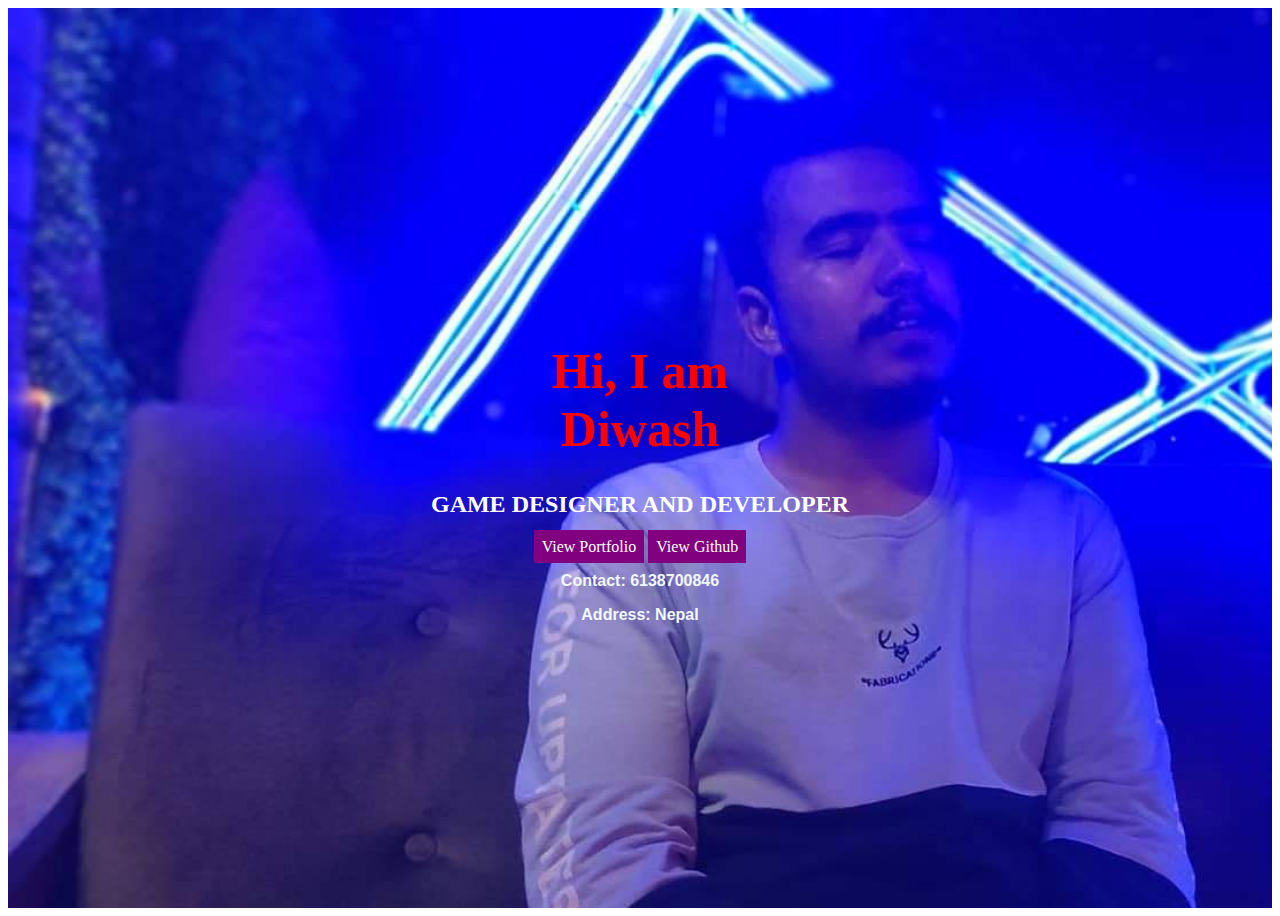
<file: index.html>
<!DOCTYPE html>
<html lang="en">
  <head>
    <link rel="stylesheet" type="text/css" href="css/style.css">
    <meta charset="UTF-8" />
    <meta name="viewport" content="width=device-width, initial-scale=1.0" />
    <title>Diwash</title>
  </head>
  <style>
    h1 {
      color: red;
      font-size: 50px;
    }

   
  </style>

  <body>
    <div
      style="
        background-image: url('img/banner.jpeg');
        min-height: 100vh;
        background-size: cover;
        background-repeat: no-repeat;
        width: 100%;
      "
    >
      <div style="color: white; text-align: center; padding-top: 300px">
        <h1 >
          Hi, I am <br />
          Diwash
        </h1>
        <h2>GAME DESIGNER AND DEVELOPER</h2>
        <!-- <a class="highlight"
          href="My Works.html"
          >View My Works</a> -->
        <a class="highlight"
          href="portfolio.html"
          >View Portfolio</a
        >
        <a class="highlight"
          href="https://github.com/diwas16"
          >View Github</a
        >


      </div>
      <div style="text-align: center;">
        <p id="unique">Contact: 6138700846</p>
        <p id="unique">Address: Nepal</p>
      </div>
    </div>
  </body>
</html>
</file>
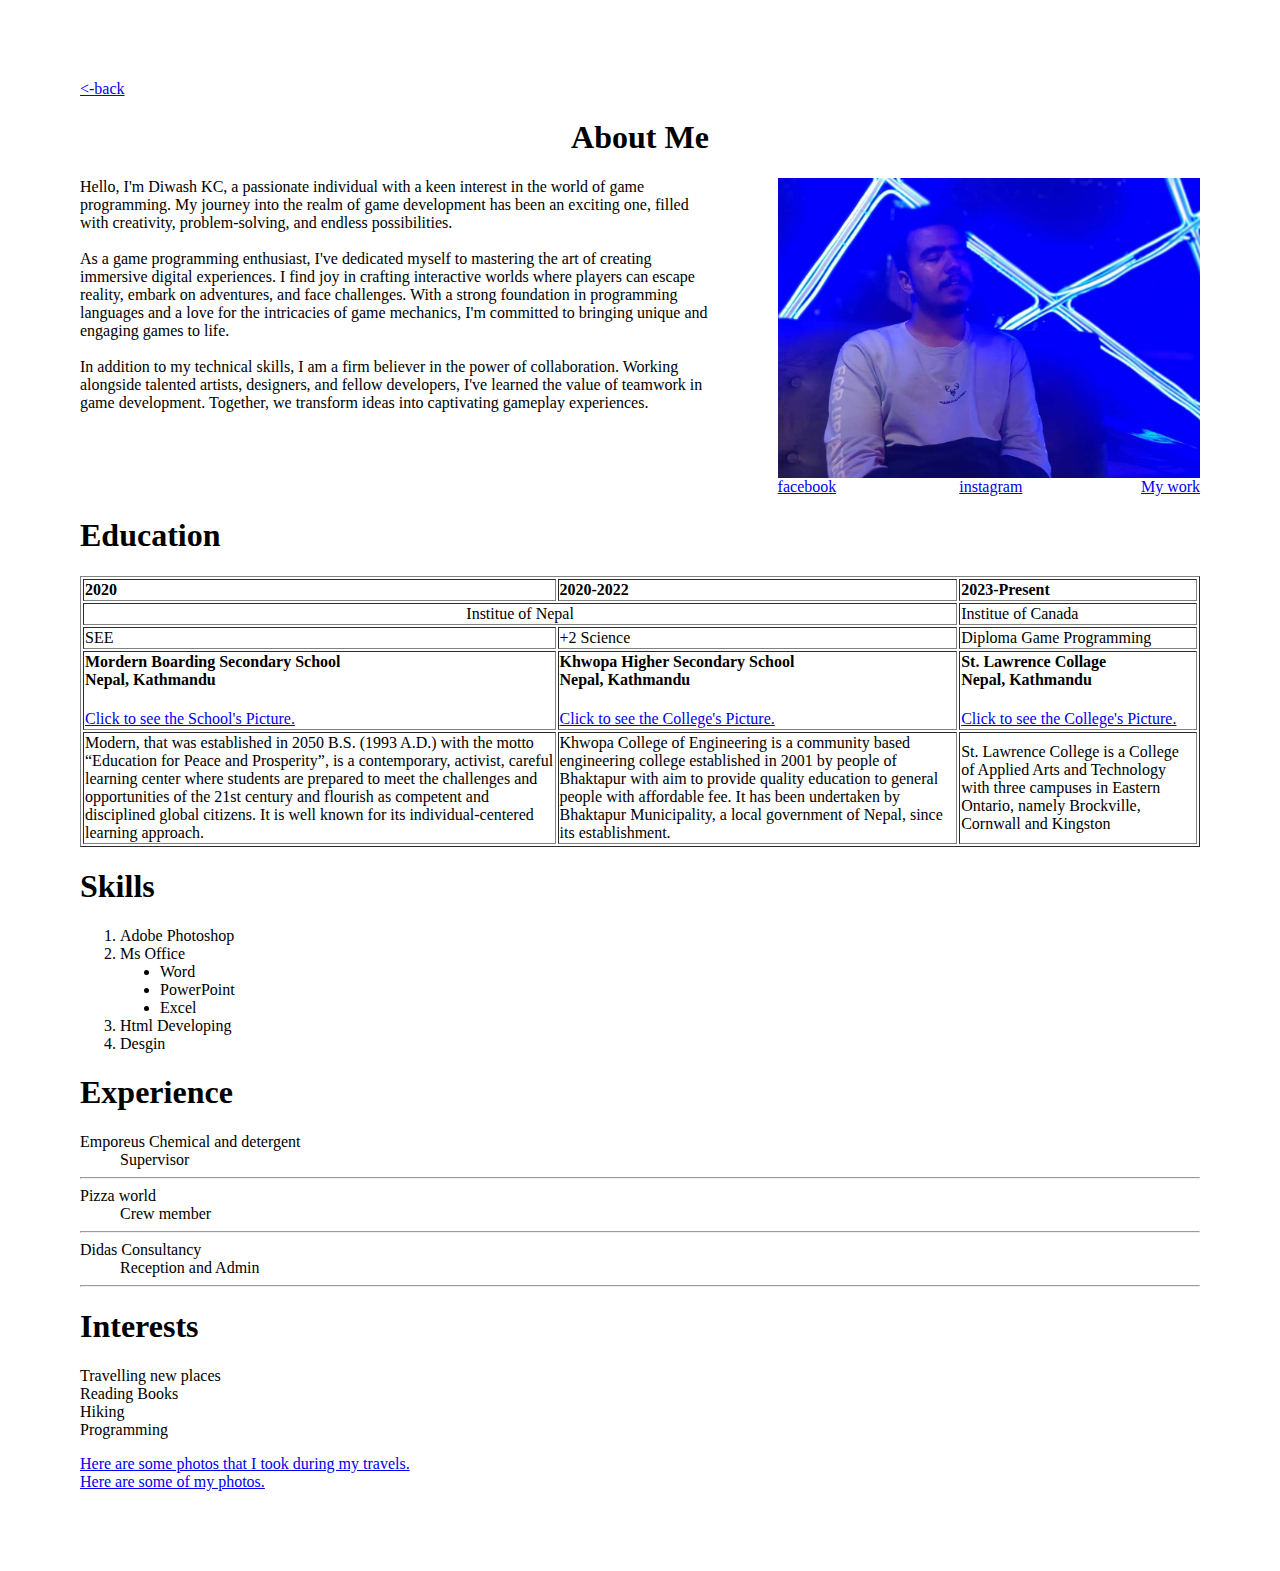
<file: diwash.html>
<html lang="en">
  <head>
    <title>Diwash Portfolio</title>
  </head>
  <style>
    .table {
      width: 100%;
    }
    .table th {
      text-align: left;
    }
    .subhead {
      border: black;
      border-bottom: 5px solid red;
    }
  </style>
  <body style="margin: 5rem">
    <a href="index.html"><-back</a>
    <h1 style="text-align: center">About Me</h1>
    <div style="display: flex">
      <div style="width: 60%; margin-right: 2rem">
        Hello, I'm Diwash KC, a passionate individual with a keen interest in the world of game programming. My journey into the realm of game development has been an exciting one, filled with creativity, problem-solving, and endless possibilities.
        <br>
        <br>
        As a game programming enthusiast, I've dedicated myself to mastering the art of creating immersive digital experiences. I find joy in crafting interactive worlds where players can escape reality, embark on adventures, and face challenges. With a strong foundation in programming languages and a love for the intricacies of game mechanics, I'm committed to bringing unique and engaging games to life.
        <br>
        <br>
        In addition to my technical skills, I am a firm believer in the power of collaboration. Working alongside talented artists, designers, and fellow developers, I've learned the value of teamwork in game development. Together, we transform ideas into captivating gameplay experiences.
      </div>
      <div style="width: 40%; margin-left: 2rem">
        <img
          src="img/banner.jpeg"
          alt="banner"
          style="object-fit: cover; height: 300px; width: 100%"
        />
        <div style="display: flex;">
            <a href="https://www.facebook.com" target="_blank" style="flex: 1;">facebook</a>
            <a href="https://www.instagram.com" style="flex: 1;">instagram</a>
            <a href="#work">My work</a>
        </div>
      </div>
    </div>
    <h1>Education</h1>
    <div>
      <table border="1" class="table">
        <tr>
          <th>2020</th>
          <th>2020-2022</th>
          <th>2023-Present</th>
        </tr>
        <tr>
            <td colspan="2" style="text-align: center;">Institue of  Nepal</td>
            <td>Institue of Canada</td>
        </tr>
        <tr style="margin-bottom: 5px">
          <td>SEE</td>
          <td>+2 Science</td>
          <td>Diploma Game Programming</td>
        </tr>
        <tr>
          <td>
            <h4>Mordern Boarding Secondary School <br />Nepal, Kathmandu</h4>
            <a href="MySchool.jpg">Click to see the School's Picture.</a>
          </td>
          <td>
            <h4>Khwopa Higher Secondary School <br />Nepal, Kathmandu</h4>
            <a href="MyCollege.png">Click to see the College's Picture.</a>
          </td>
          <td>
            <h4>St. Lawrence Collage <br />Nepal, Kathmandu</h4>
            <a href="College.jpg">Click to see the College's Picture.</a>
          </td>
        </tr>
        <tr>
          <td>
            Modern, that was established in 2050 B.S. (1993 A.D.) with the motto “Education for Peace and Prosperity”, is a contemporary, activist, careful learning center where students are prepared to meet the challenges and opportunities of the 21st century and flourish as competent and disciplined global citizens. It is well known for its individual-centered learning approach.
          </td>
          <td>
            Khwopa College of Engineering is a community based engineering college established in 2001 by people of Bhaktapur with aim to provide quality education to general people with affordable fee. It has been undertaken by Bhaktapur Municipality, a local government of Nepal, since its establishment.
          </td>
          <td>
            St. Lawrence College is a College of Applied Arts and Technology with three campuses in Eastern Ontario, namely Brockville, Cornwall and Kingston
          </td>
        </tr>
      </table>
    </div>
    <h1>Skills</h1>
    <div>
      <ol>
        <li>Adobe Photoshop</li>
        <li>
          Ms Office
          <ol style="list-style-type: disc">
            <li>Word</li>
            <li>PowerPoint</li>
            <li>Excel</li>
          </ol>
        </li>
        <li>Html Developing</li>
        <li>Desgin</li>
      </ol>
      </dl>
    </div>
    <h1 id="work">Experience</h1>
    <div>
        <dl>
        <dt>Emporeus Chemical and detergent</dt>
        <dd>Supervisor</dd>
            <hr>
        <dt>Pizza world</dt>
        <dd>Crew member</dd>
                        <hr>


        <dt>Didas Consultancy</dt>
        <dd>Reception and Admin </dd>
            <hr>

    </div>
    <h1>Interests</h1>
    <div>
      <dl>
        <dt>Travelling new places</dt>
        <dt>Reading Books</dt>
        <dt>Hiking</dt>
        <dt>Programming</dt>
      </dl>
    </div>
    <a href="Travel Blog.html">Here are some photos that I took during my travels.</a><br>
   <a href="My Gallery.html">Here are some of my photos.</a>
   
  </body>
</html>
</file>
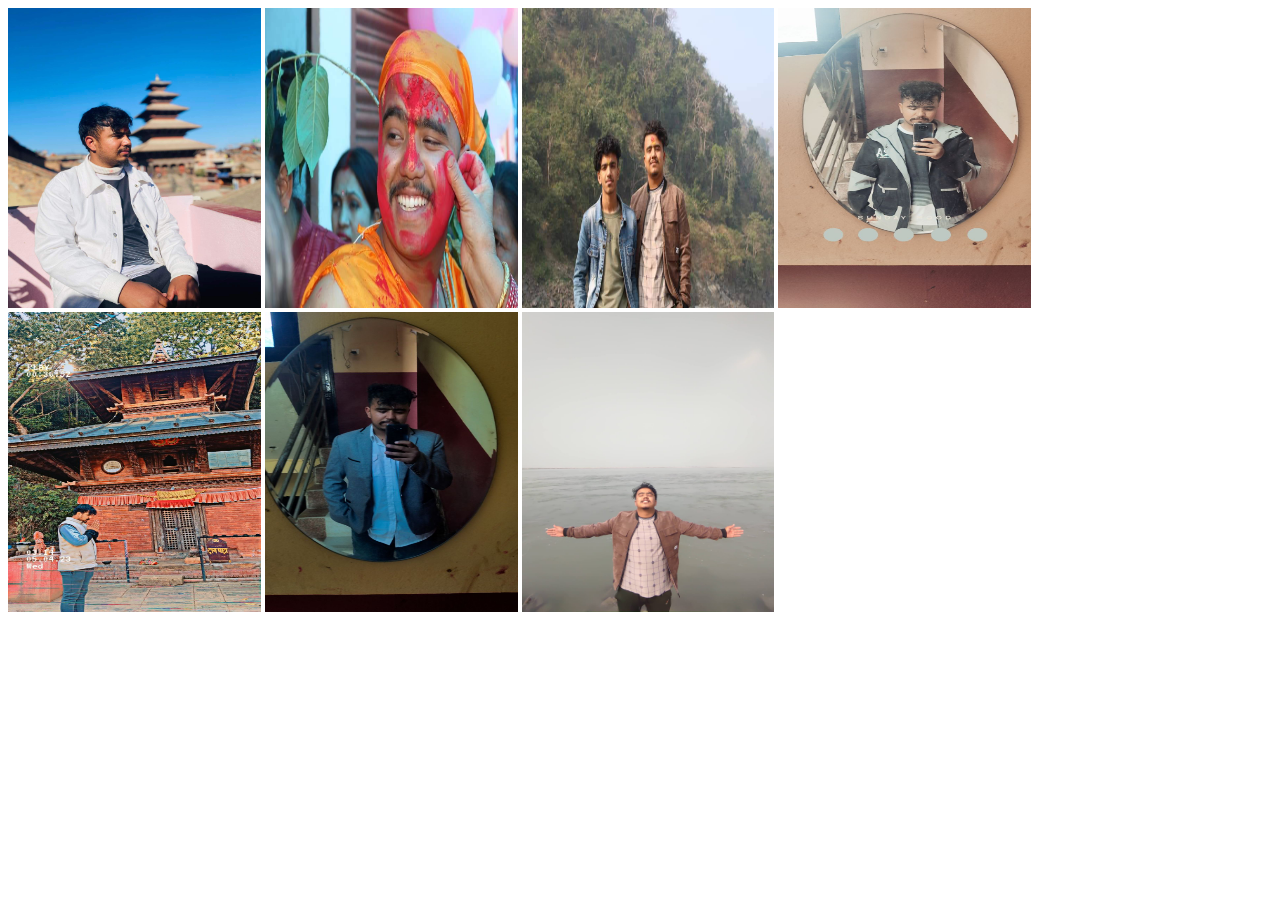
<file: My Gallery.html>
<!DOCTYPE html>
<html lang="en">
<head>
    </head>
<body>
 <img src="Gallery/img1.jpg" alt=""width="20%" height="300px">
 <img src="Gallery/img2.jpg" alt=""width="20%" height="300px">
 <img src="Gallery/img3.jpg" alt=""width="20%" height="300px">
 <img src="Gallery/img4.jpg" alt=""width="20%" height="300px">
<img src="Gallery/img5.jpg" alt=""width="20%" height="300px">
<img src="Gallery/img6.jpg" alt=""width="20%" height="300px">
<img src="Gallery/img7.jpg" alt=""width="20%" height="300px">
</body>
</html>
</file>
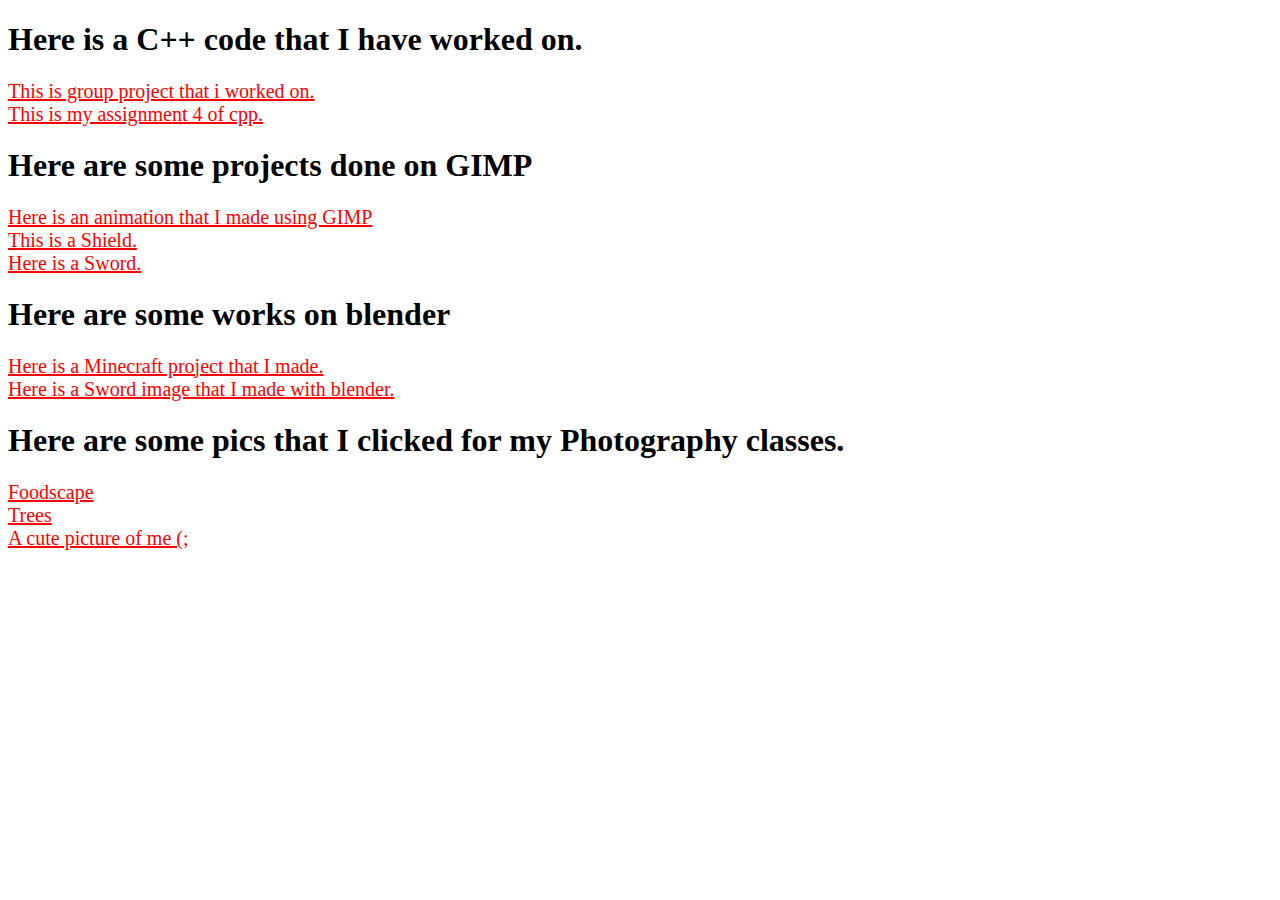
<file: My Works.html>
<!DOCTYPE html>
<html>
  <head>
    <title>C++</title>
  </head>
  <style>
    a {
      color: red;
      font-size: 20px;
    }

   
  </style>
  <body>
    <h1>Here is a C++ code that I have worked on.</h1>
     <a href="img/c++/GroupProject_1.cpp">This is group project that i worked on.</a> <br>
     <a href="img/c++/problemsolving4.sln">This is my assignment 4 of cpp.</a><br>
     <h1>Here are some projects done on GIMP</h1> 
     <a href="img/GIMP/RedBall animation.gif">Here is an animation that I made using GIMP</a> <br>
     <a href="img/GIMP/SHIELD.xcf.png">This is a Shield.</a> <br>
     <a href="img/GIMP/TWO SWORD.xcf.png">Here is a Sword.</a><br>
     <h1>Here are some works on blender</h1>
     <a href="img/BLENDER/MINECRAFT.png">Here is a Minecraft project that I made.</a><br>
     <a href="img/BLENDER/SWORD.png">Here is a Sword image that I made with blender.</a><br>
     <h1>Here are some pics that I clicked for my Photography classes.</h1>
     <a href="img/MY PHOTOGRAPHY/FOODSCAPE photo.pdf">Foodscape</a><br>
     <a href="img/MY PHOTOGRAPHY/MONOCROMATIC photo.pdf">Trees</a><br>
     <a href="img/MY PHOTOGRAPHY/Self Potrait photo.pdf">A cute picture of me (;</a>
    
  </body>
</html>
</file>
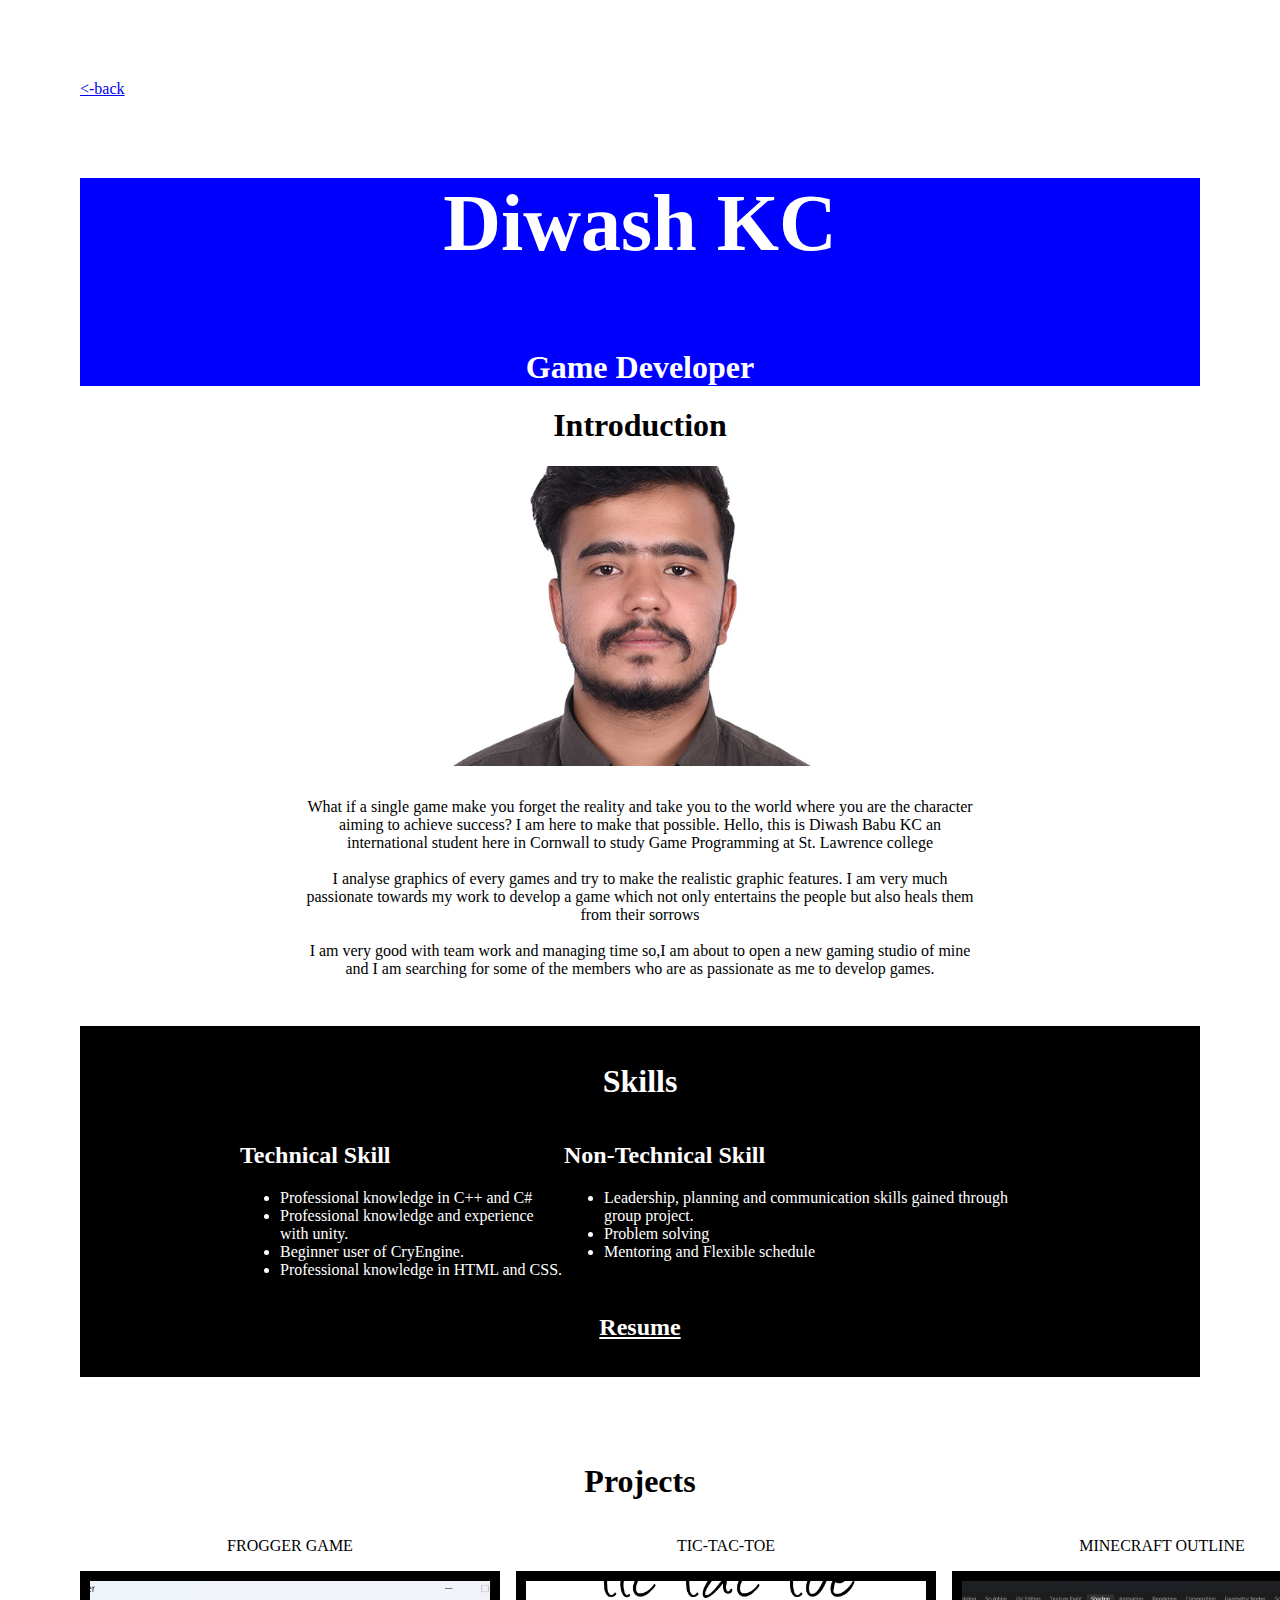
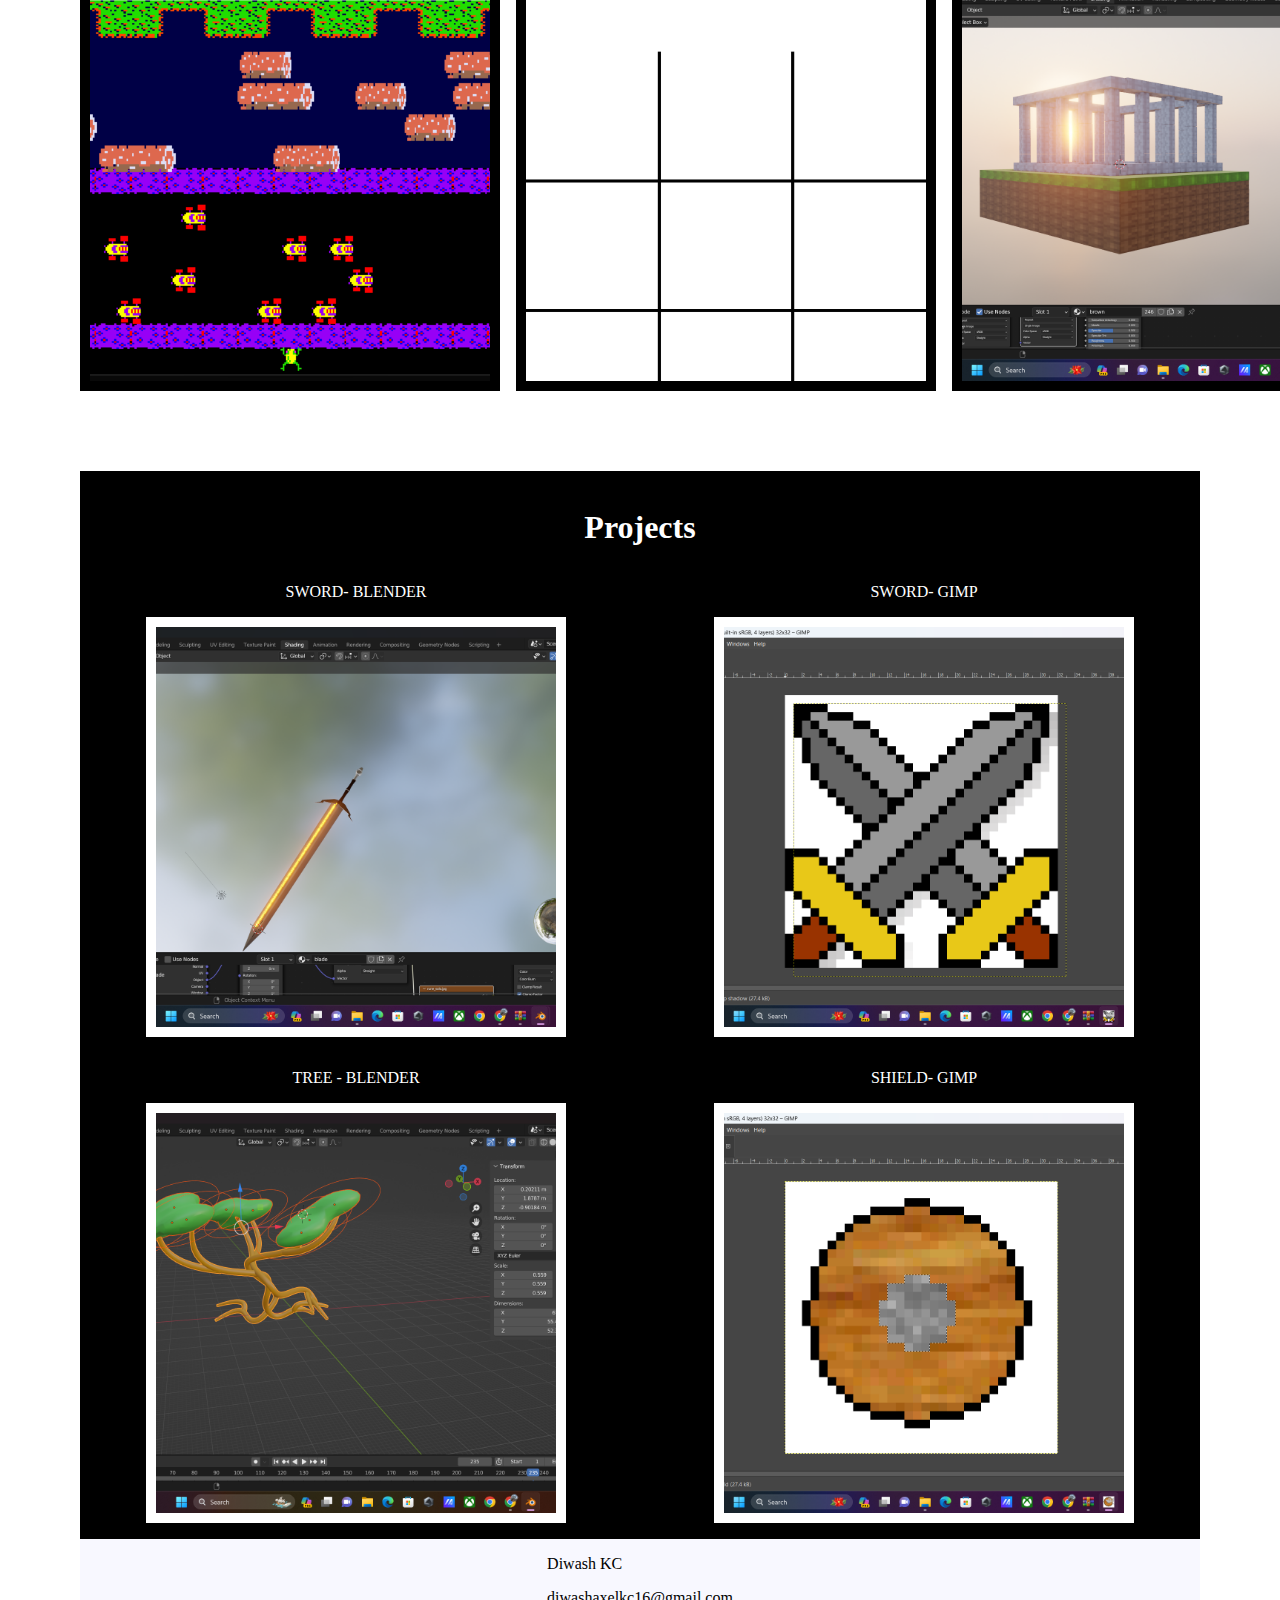
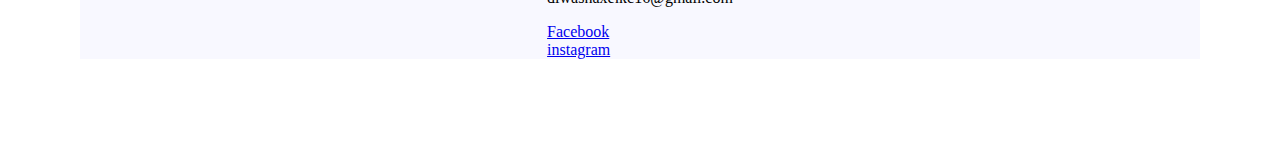
<file: portfolio.html>
<html lang="en">
  <head>
    <title>Diwash Portfolio</title>
    
  </head>
  <style>
    .table {
      width: 100%;
    }
    .table th {
      text-align: left;
    }
    .subhead {
      border: black;
      border-bottom: 5px solid red;
    }
  </style>
  

  <body style="margin: 5rem">
    <a href="index.html"><-back</a>
    <div style="text-align: center ;background-color: blue;color: white; font-weight: bold;">
      <p style="font-size: 5rem;" >Diwash KC</p>
    <h1>Game Developer</h1>
    </div>
    
    <h1 style="text-align: center">Introduction</h1>
    <div style="text-align: center; display: grid; justify-content: center;">
      <div style="width: 40%; justify-self: center; ">
        <img
          src="diwash.jpg"
          alt="banner"
          style="object-fit: cover; height: 300px; width: 100%"
        />
        
      </div>
      <div style="width: 60%; margin-top: 2rem ;justify-self: center;">
        What if a single game make you forget the reality and take you to the world where you are the character aiming to achieve success? I am here to make that possible. Hello, this is Diwash Babu KC an international student here in Cornwall to study Game Programming at St. Lawrence college
        <br>
        <br>
         I analyse graphics of every games and try to make the realistic graphic features. I am very much passionate towards my work to develop a game which not only entertains the people but also heals them from their sorrows
        <br>
        <br>
        I am very good with team work and managing time  so,I am about to open a new gaming studio of mine and I am searching for some of the members who are as passionate as me to develop games. 
      </div>
      
    </div>
    <div style="background-color: black;color: white; padding-top: 1rem; padding-bottom: 1rem; margin-top: 3rem; margin-bottom: 3rem;">
    <h1 style="text-align: center; ">Skills</h1>
    <div style="display: flex; padding-right: 10rem; padding-left: 10rem; justify-content: space-between;">
      <div style="line-height: normal;">
        <h2>Technical Skill</h2>
        <ul>
          <li>Professional knowledge in C++ and C#</li>
          <li>Professional knowledge and experience with unity.</li>
          <li>Beginner user of CryEngine.</li>
          <li>Professional knowledge in HTML and CSS.</li>
        </ul>
      </div>
      <div style="line-height: normal;">
        <h2>Non-Technical Skill</h2>
        <ul>
          <li>Leadership, planning and communication skills gained through group project.</li>
          <li>Problem solving</li>
          <li>Mentoring and Flexible schedule</li>
          
        </ul>
      </div>

    </div>
    <a href="/" style="color: white;"><h2 style="text-align: center; ">Resume</h2></a>
  </div>
   
  <div style="padding-top: 1rem; padding-bottom: 1rem;">
      <h1 style="text-align: center;" >Projects</h1>
      <div style="display: grid; grid-template-columns: 1fr 1fr 1fr; gap: 1rem; justify-content: space-between;">
        <div style="text-align: center;">
          <p>FROGGER GAME</p>
          <img src="Frogger Game.png" alt="photo" style="border: 10px; border-style: solid; height: 25rem;width: 25rem; object-fit: cover;">
        </div>
        <div style="text-align: center;">
          <p>TIC-TAC-TOE</p>
          <img src="Tic-Tac-Toe.jpg" alt="photo" style="border: 10px; border-style: solid; height: 25rem;width: 25rem; object-fit: cover;">
        </div>
        <div style="text-align: center;">
          <p>MINECRAFT OUTLINE</p>
          <img src="MINECRAFT Outline using Blender.png" alt="photo" style="border: 10px; border-style: solid; height: 25rem;width: 25rem; object-fit: cover;">
        </div>
      </div>
  <div style="margin-top:5rem;padding-top: 1rem; padding-bottom: 1rem; background-color: black; color: white;">
      <h1 style="text-align: center;" >Projects</h1>
      <div style="display: grid; grid-template-columns: 1fr 1fr ; gap: 1rem; justify-content: space-between;">
        <div style="text-align: center;">
          <p>SWORD- BLENDER</p>
          <img src="Sword using Blender.png" alt="photo" style="border: 10px; border-style: solid; height: 25rem;width: 25rem; object-fit: cover;">
        </div>
        <div style="text-align: center;">
          <p>SWORD- GIMP</p>
          <img src="TWO SWORD using GIMP.png" alt="photo" style="border: 10px; border-style: solid; height: 25rem;width: 25rem; object-fit: cover;">
        </div>
        <div style="text-align: center;">
          <p>TREE - BLENDER</p>
          <img src="Tree by Blender.png" alt="photo" style="border: 10px; border-style: solid; height: 25rem;width: 25rem; object-fit: cover;">
        </div>
        <div style="text-align: center;">
          <p>SHIELD- GIMP</p>
          <img src="SHIELD.xcf.png" alt="photo" style="border: 10px; border-style: solid; height: 25rem;width: 25rem; object-fit: cover;">
        </div>
      </div>
    </div>
    
    <!-- <a href="Travel Blog.html">Here are some photos that I took during my travels.</a><br>
   <a href="My Gallery.html">Here are some of my photos.</a> -->
   
   <div style="display: grid; background-color: ghostwhite; ">
    <div style="justify-self: center;">
    <p>Diwash KC</p>
    <p>diwashaxelkc16@gmail.com</p>
    <div style="display: grid;">
    <a href="https://www.facebook.com" target="_blank" style="flex: 1;" class="fa fa-facebook">Facebook</a>
    <a href="https://www.instagram.com" style="flex: 1;">instagram</a>
    <!-- <a href="#work">My work</a> -->
  </div>
  </div>
</div>

  </body>
</html>
</file>
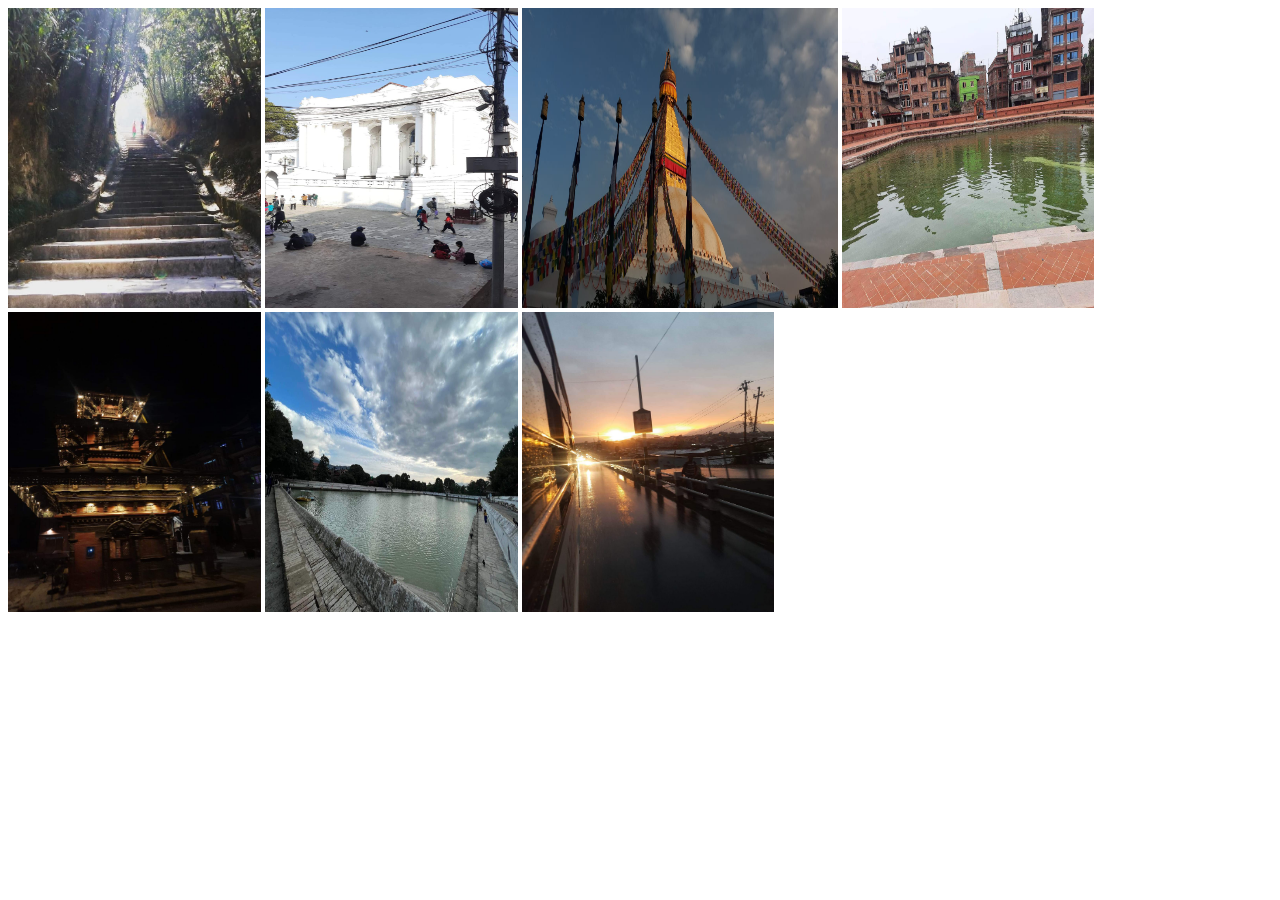
<file: Travel Blog.html>
<!DOCTYPE html>
<html>
  <head>
    <title>C++</title>
  </head>
  <style>
    a {
      color: red;
      font-size: 20px;
    }
    

   
  </style>
  <body>
    <img src="images/Anantalingeshwor.jpg" alt="" width="20%" height="300px">
    <img src="images/Basantapur Palace.jpg" alt="" width="20%"  height="300px">
    <img src="images/Boudhanath Stupa.jpg" alt="" width="25%"  height="300px">
    <img src="images/kamalpokhari.jpg" alt="" width="20%"  height="300px">
    <img src="images/Mandir.jpg" alt="" width="20%"  height="300px">
    <img src="images/Siddhapokhari.jpg" alt="" width="20%"  height="300px">
    <img src="images/sunset.jpg" alt="" width="20%"  height="300px">
    </body>
</html>
</file>
<file: css/style.css>
.highlight {
  background-color: purple;
   color: white;
   padding: 0.5rem
  }

  p {
    font-family: Arial, sans-serif;
  }
  a {
    text-decoration: none;
    color: #3366cc;
  }
  #unique {
    color: aliceblue;
    font-size: medium;
    font-weight: bold;
  }
</file>
